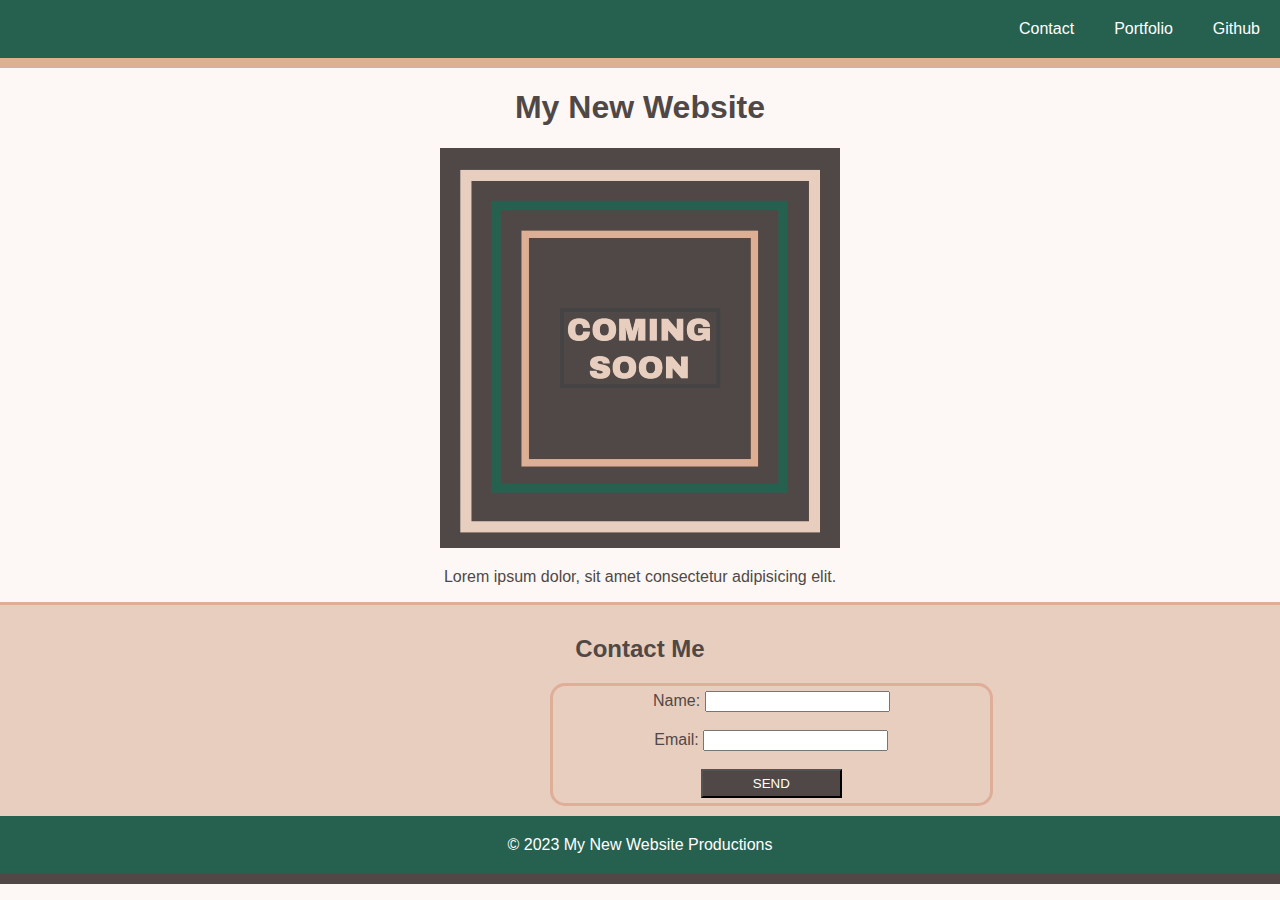
<file: index.html>
<!DOCTYPE html>
<html lang="en-US">

<head>
    <meta charset="UTF-8">
    <title>My New Website</title>
    <link rel="stylesheet" href="./assets/css/style.css">
</head>

<body>
    <header>
        <nav>
            <ul>
                <!--List of links of contact info at top of page-->
                <li class="contact-info"><a href="https://github.com/miaukea">Github</a></li>
                <li class="contact-info"><a href="http://www.savewalterwhite.com/">Portfolio</a></li>
                <li class="contact-info"><a href="mailto:meliaukea@email.com">Contact</a></li>
              </ul>
        </nav>
    </header>
    <section>
        <!--Title of the website-->
        <h1><strong>My New Website</strong></h1>
        <!--'Coming Soon' picture-->
        <img src="./assets/images/image-1.png" alt="'Coming Soon' Icon"/>
        <!--Description of website-->
        <p>Lorem ipsum dolor, sit amet consectetur adipisicing elit.</p>
    </section>
    <section id="contact-form">
        <!--Header for contact section-->
        <h2>Contact Me</h2>
        <!--Contact form-->
        <form>
            <label for="name">Name:</label>
            <input type="text" id="name" name="name"><br><br>
            <label for="email">Email:</label>
            <input type="email" id="email" name="email"><br><br>
            <input type="submit" value="SEND">
          </form>
    </section>
    <!--Footer for website-->
    <footer>© 2023 My New Website Productions</footer>
</body>
</file>
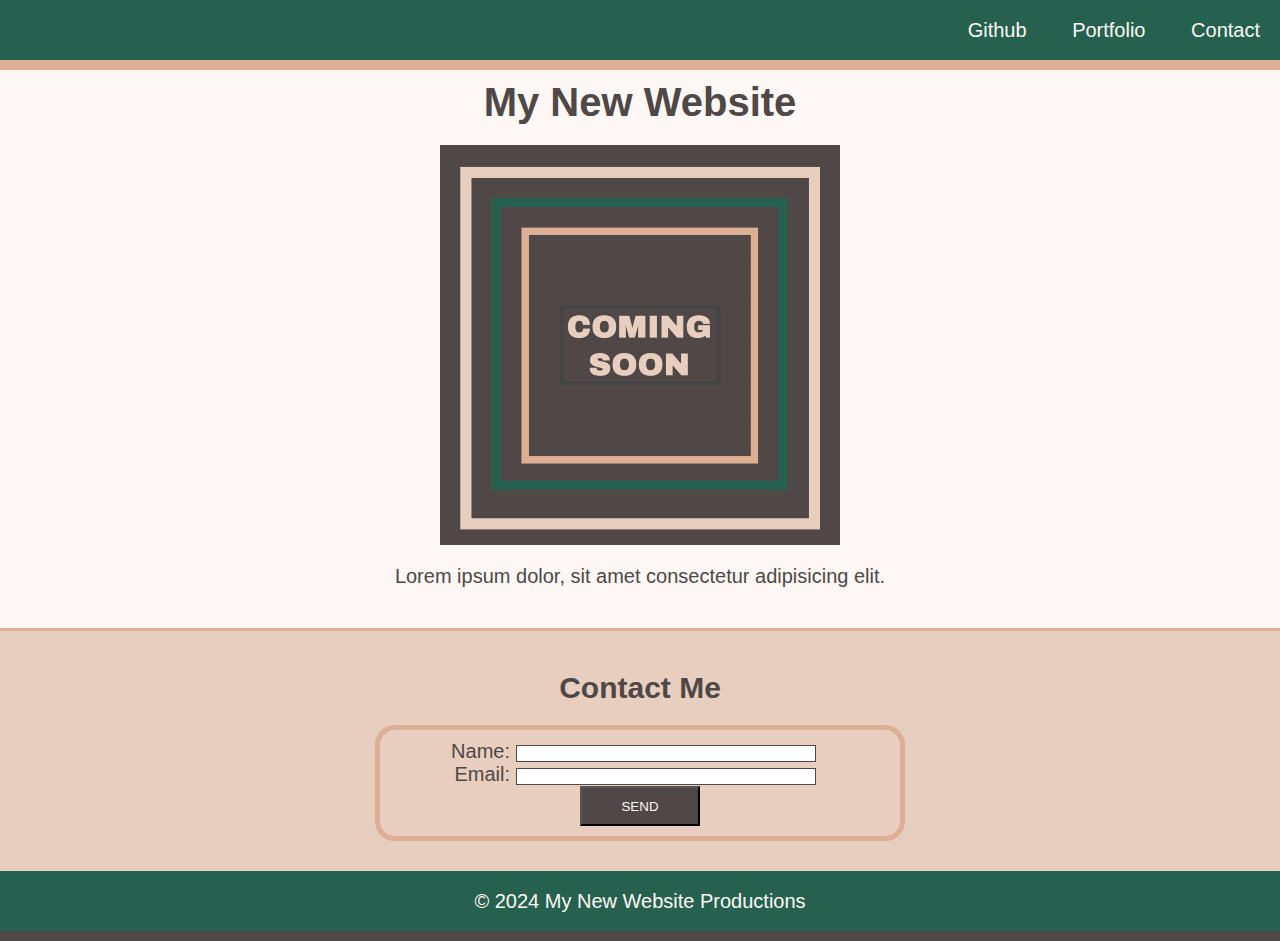
<file: Main/index.html>
<!DOCTYPE html>
<html lang="en-US">
<head>
  <meta charset="UTF-8">
  <meta name="viewport" content="width=device-width, initial-scale=1.0">
  <link rel="stylesheet" type="text/css" href="./assets/css/style.css">
  <title>My Landing Page</title>
</head>

<body>
  <header>
    <nav class="text-right">
      <ul>
        <li> <a href="https://github.com/">Github</a></li>
        <li> <a href="#">Portfolio</a></li>
        <li> <a href="#contact">Contact</a></li>
      </ul>
    </nav>
  </header>

  <main>
    <h1 class="text-center">My New Website</h1>
    <figure>
      <img src="./assets/images/image-1.png" alt="Graphic with Coming Soon text">
      <figcaption class="text-center">Lorem ipsum dolor, sit amet consectetur adipisicing elit.</figcaption>
    </figure>
    <section id="contact">
      <h2 class="text-center">Contact Me</h2>
      <form>
        <ul>
          <li>
            <label class="text-right" for="name">Name:</label>
            <input type="text" id="name" name="user-name">
          </li>
          <li>
            <label class="text-right" for="email">Email:</label>
            <input type="text" id="email" name="user-email">
          </li>
        </ul>
        <div class="text-center">
          <button type="submit">SEND</button>
        </div>
      </form>
    </section>
  </main>

  <footer class="text-center">
    © 2024 My New Website Productions 
  </footer>
    
</body>
</html>
</file>
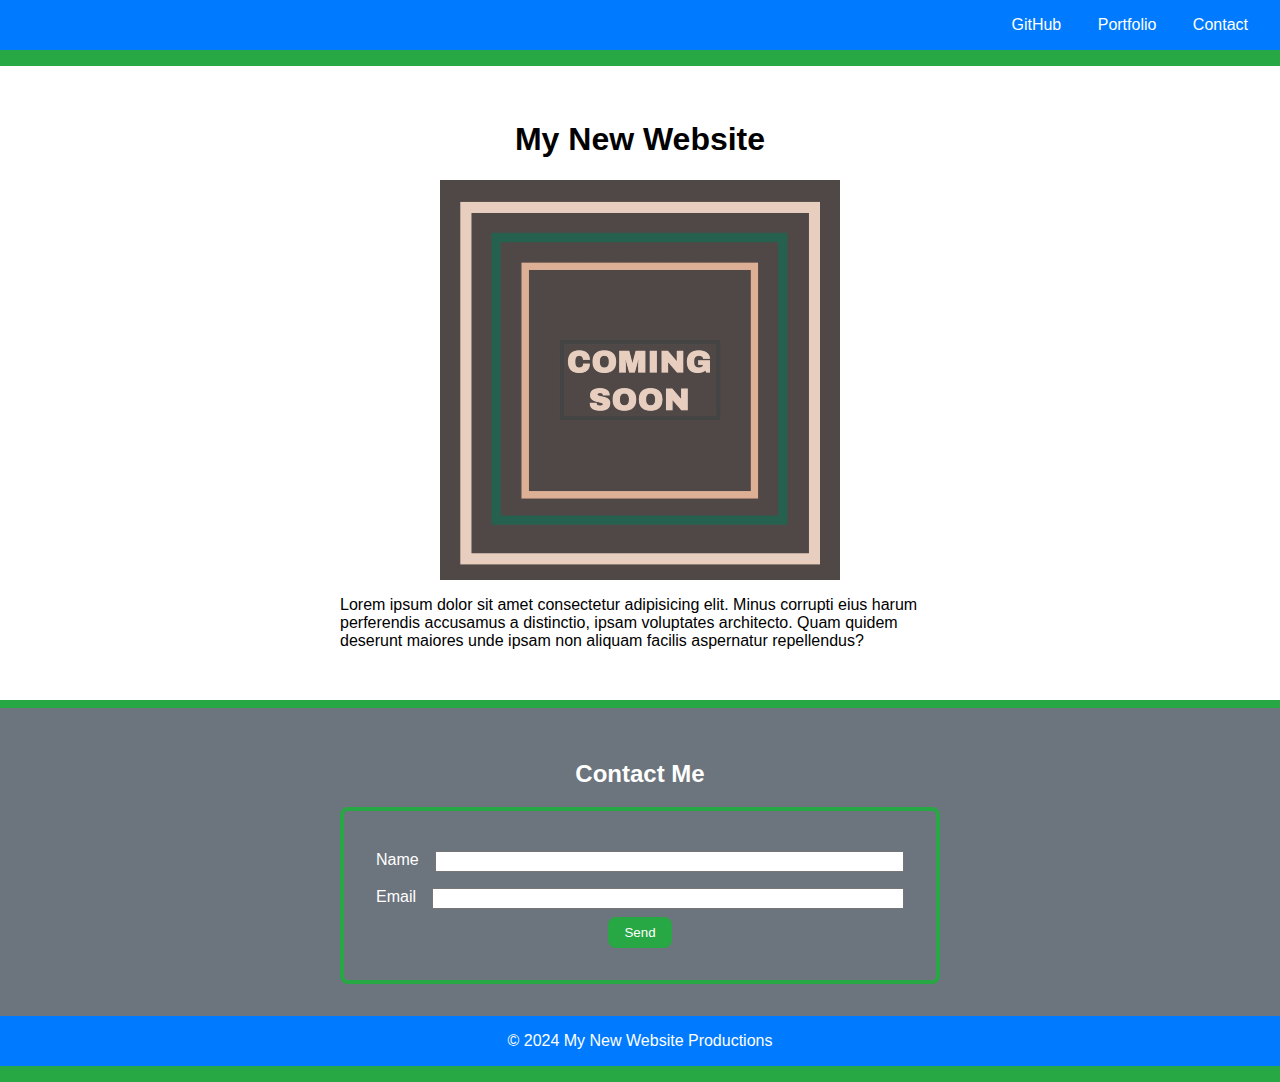
<file: Recorded-Solved/index.html>
<!DOCTYPE html>
<html lang="en">
<head>
  <meta charset="UTF-8">
  <meta name="viewport" content="width=device-width, initial-scale=1.0">
  <title>22 Mini Project</title>
  <link rel="stylesheet" href="./assets/styles/style.css">
</head>
<body>
  <header>
    <nav>
      <a href="#">GitHub</a>
      <a href="#">Portfolio</a>
      <a href="#contact">Contact</a>
    </nav>
  </header>
  <main>
    <section id="hero">
      <h1>My New Website</h1>
      <img src="./assets/images/coming-soon.png" alt="Coming Soon" />
      <p>Lorem ipsum dolor sit amet consectetur adipisicing elit. Minus corrupti eius harum perferendis accusamus a distinctio, ipsam voluptates architecto. Quam quidem deserunt maiores unde ipsam non aliquam facilis aspernatur repellendus?</p>
    </section>
    <section id="contact">
      <h2>Contact Me</h2>
      <form>
        <div class="form-row">
          <label for="name">Name</label>
          <input type="text" id="name" name="name" />
        </div>
        <div class="form-row">
          <label for="email">Email</label>
          <input type="email" id="email" name="email" />
        </div>
        <button type="submit">Send</button>
      </form>
    </section>
  </main>
  <footer>
    <p>&copy; 2024 My New Website Productions</p>
  </footer>
</body>
</html>
</file>
<file: assets/css/style.css>
body {
    /*Very light cream color*/
    background-color: rgba(253,248,245,255);
    font-family:Arial, Helvetica, sans-serif;
    margin: auto;
}
header {
    /*Dark emerald green color*/
    background-color: rgba(38,97,80,255);
    border-bottom: #ddaf94;
    border-style: none none solid none;
    border-width: 10px;
}
header ul {
    list-style-type: none;
    margin: 0;
    padding: 0;
    overflow: hidden;
}
header ul li {
    float: right;
}
header ul li a {
    display: inline-block;
    padding: 20px;
    color: white;
    text-decoration: none;
}
h1 {
    font-size: 2rem;
}
section {
    text-align: center;
    color: #504846;
}
#contact-form {
    /*Darker cream color. It's giving coffee with less cream.*/
    background-color: rgba(232,206,191,255);
    border-color: #deae98;
    border-style: solid none none none;
    padding-bottom: 10px;
}
#contact-form h2 {
    padding-top: 10px;
}
#contact-form form { 
    border-color: #deae98;
    border-style: solid;
    border-radius: 15px;
    width: fit-content;
    padding: 5px 100px;
    margin-left: 550px;
}
input[type=submit] {
    color: white;
    background-color: #504846;
    padding: 5px 50px;
}
footer {
    /*Also dark emerald green color*/
    background-color: rgba(38,97,80,255);
    color: white;
    display: block;
    padding: 20px;
    text-align: center;
    border-color: #504846;
    border-style: none none solid none;
    border-width: 10px;
}
</file>
<file: Main/assets/css/style.css>
/* Universal Selector */
* {
  margin:0;
  padding:0;  
}

/* Element Selectors */
body {
  position: relative;
  font-family: "Goudy Bookletter 1911", sans-serif;
  font-size: 20px;
  background-color: #FDF8F5;
  color: #4F4846;
}

h1,
h2 {
  margin: 20px;
}

main {
  padding: 60px 0;
}

li {
  display: inline;
  padding: 0px 20px;
  text-decoration: none;
}

a {
  text-decoration: none;
  color: #FDF8F5;
}

header,
footer {
  height: 60px;
  width: 100%;
  line-height: 60px;
  background-color: #266150;
}

header {
  position: fixed;
  border-bottom: 10px solid #DDAF94;
}

footer {
  position: absolute;
  margin-top: 0;
  bottom: 0;
  border-bottom: 10px solid #4F4846;
  color: #FDF8F5;    
}

figure {
  margin-bottom: 40px;
}

img {
  display: block;
  margin: 20px auto;
}

section {
  margin-bottom: 0;
  padding: 20px 10px 40px 10px;
  border-top: 3px solid #DDAF94;
  background-color:  #E8CEBF;
}

form {
  /* Center the form on the page */
  margin: 0 auto;
  width: 500px;
  padding: 10px;
  border: 5px solid #DDAF94;
  border-radius: 20px;
}

label {
  display: inline-block;
  width: 100px;
}
  
input, 
textarea {
  box-sizing: border-box;
  width: 300px;
  border: 1px solid #4F4846;
}

textarea {
  vertical-align: top;
  height: 60px;
}
  
button {
  height: 40px;
  width: 120px;
  background-color: #4F4846;
  color: #FDF8F5;
}
 
/* Class Selectors */
.text-center {
  text-align: center;
}

.text-right {
  text-align: right;
}
</file>
<file: Recorded-Solved/assets/styles/style.css>
:root {
  --primary-color: #007bff;
  --secondary-color: #6c757d;
  --accent-color: #28a745;

  --text-color: #fff;
}

* {
  box-sizing: border-box;
}

body {
  display: flex;
  flex-direction: column;
  min-height: 100vh;
  font-family: Arial;
  margin: 0;
}

header {
  position: sticky;
  top: 0;
  left: 0;
  display: flex;
  justify-content: flex-end;
  padding: 1rem;
  background-color: var(--primary-color);

  border-bottom: 1rem solid var(--accent-color);
}

h1 {
  font-size: 2rem;
}

nav a {
  color: var(--text-color);
  text-decoration: none;
  padding: 1rem;
}

main {
  display: grid;
  grid-template-rows: 2fr 1fr;
  flex-grow: 1;
}

main section {
  display: flex;
  flex-direction: column;
  align-items: center;
}

#hero {
  justify-content: center;
}

#hero p {
  max-width: 600px;
}

#contact {
  padding: 2rem;
  border-top: .5rem solid var(--accent-color);
  background-color: var(--secondary-color);
  color: var(--text-color);
}

#contact form {
  display: flex;
  flex-direction: column;
  align-items: center;
  min-width: 600px;

  padding: 2rem;
  border: .25rem solid var(--accent-color);
  border-radius: .5rem;
}

#contact form button {
  padding: .5rem 1rem;
  background-color: var(--accent-color);
  color: var(--text-color);
  border: none;
  border-radius: .5rem;
  cursor: pointer;
}

#contact form button:hover {
  background-color: #218838;
}

.form-row {
  display: flex;
  justify-content: flex-start;
  width: 100%;
  margin: .5rem 0;
}

.form-row label {
  display: inline-block;
  padding-right: 1rem;
}

.form-row input {
  width: 100%;
}


footer {
  background-color: var(--primary-color);

  border-bottom: 1rem solid var(--accent-color);
  color: var(--text-color);
  text-align: center;
}
</file>
